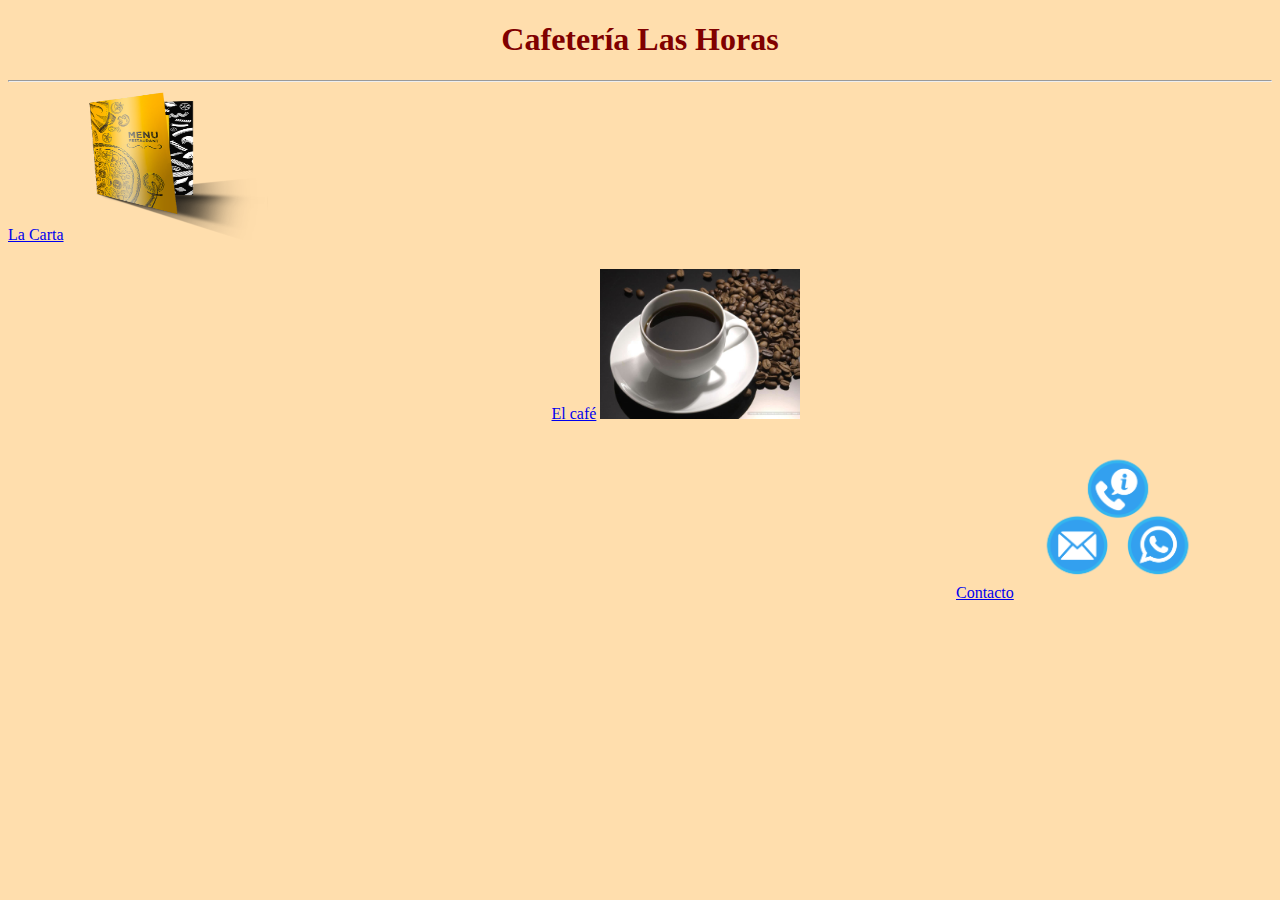
<file: index.html>
<!DOCTYPE html>
<html>
<head>
  <link rel="stylesheet" href="style.css">
</head>

<body class="colordefondo">
<header>
  <h1 id="centrado">Cafetería Las Horas</h1>
  <hr>

</header>
<section>
  <a href="lacarta.html" class="carta">La Carta</a>
  <a href="lacarta.html" class="carta"><img src="img\external-content.duckduckgo.com.png" alt="carta" width="200" height="150"></a>
</section>
<section>
  <a href="elcafe.html" class="cafe">El café</a>
  <a href="elcafe.html" class="cafe"><img src="img\external-content.duckduckgo.com.jpeg" alt="cafe" width="200" height="150"></a>
</section>
<section>
  <a href="contacto.html" class="contacto">Contacto</a>
  <a href="contacto.html" class="contacto"><img src="img\contacto.png" alt="contacto" width="200" height="150"></a>
</section>
</body>
</file>
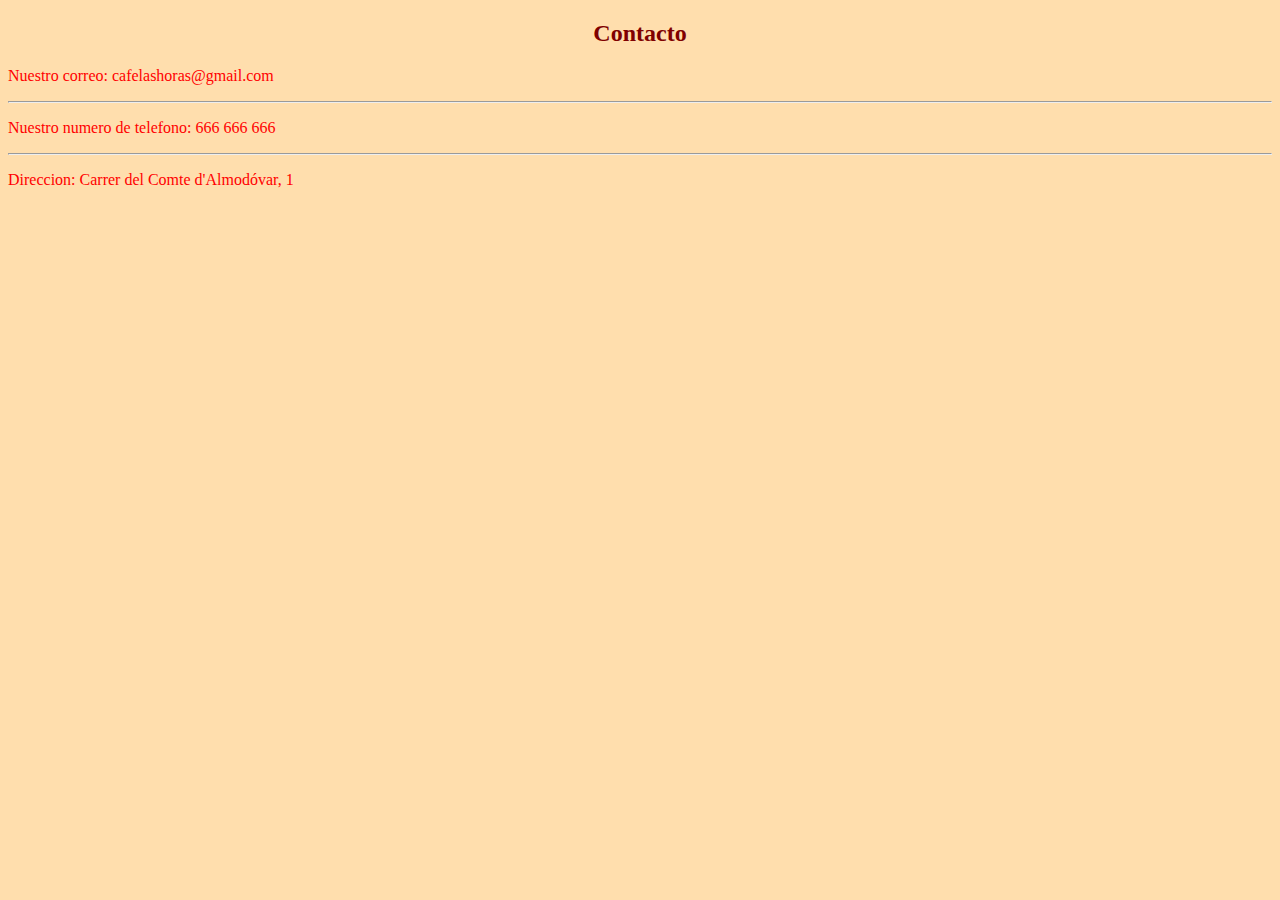
<file: contacto.html>
<!DOCTYPE html>
<html>
<head>
    <link rel="stylesheet" href="style.css">
</head>
<body class="colordefondo">
    <header>
        <h2 id="centrado">Contacto</h2>     
    </header>
    <section class="textoelcafe">
        <p>Nuestro correo: cafelashoras@gmail.com</p>
        <hr>
        <p>Nuestro numero de telefono: 666 666 666</p>
        <hr>
        <p>Direccion: Carrer del Comte d'Almodóvar, 1</p>
    </section>
</body>
</html>
</file>
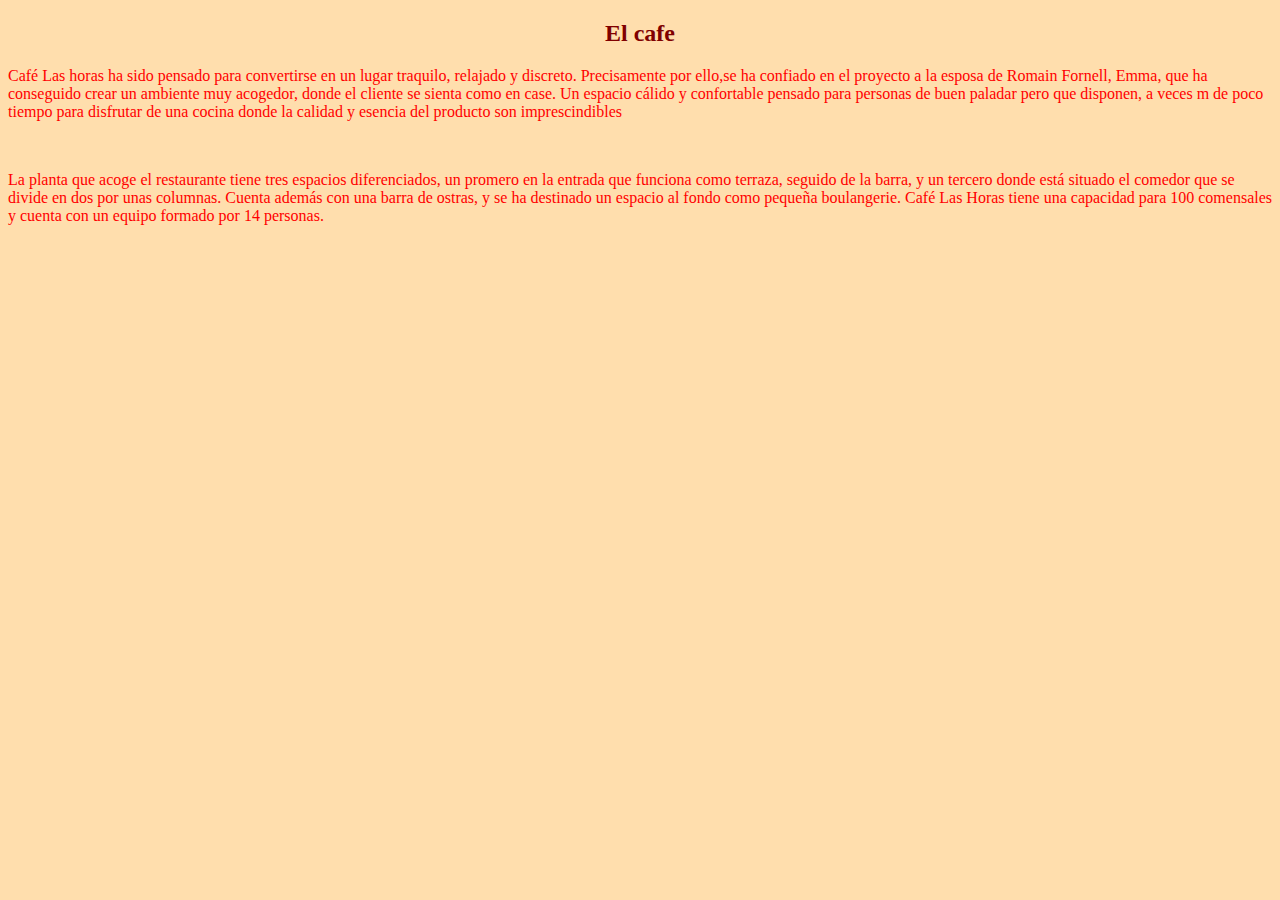
<file: elcafe.html>
<!DOCTYPE html>
<html>
<head>
    <link rel="stylesheet" href="style.css">
</head>
<body class="colordefondo">
    <header>
        <h2 id="centrado">El cafe</h2>     
    </header>
    <section class="textoelcafe">
        <p>Café Las horas ha sido pensado para convertirse en un lugar traquilo, relajado y discreto. Precisamente por ello,se ha confiado en el proyecto a la
            esposa de Romain Fornell, Emma, que ha conseguido crear un ambiente muy acogedor, donde el cliente se sienta como en case.
            Un espacio cálido y confortable pensado para personas de buen paladar pero que disponen, a veces m de poco tiempo para disfrutar de una cocina donde la calidad y esencia del producto son imprescindibles
        </p>
       <br>
       <p>La planta que acoge el restaurante tiene tres espacios diferenciados, un promero en la entrada que funciona como terraza, 
           seguido de la barra, y un tercero donde está situado el comedor que se divide en dos por unas columnas.
           Cuenta además con una barra de ostras, y se ha destinado un espacio al fondo como pequeña boulangerie.
            Café Las Horas tiene una capacidad para 100 comensales y cuenta con un equipo formado por 14 personas.
        </p>
    </section>
</body>
</html>
</file>
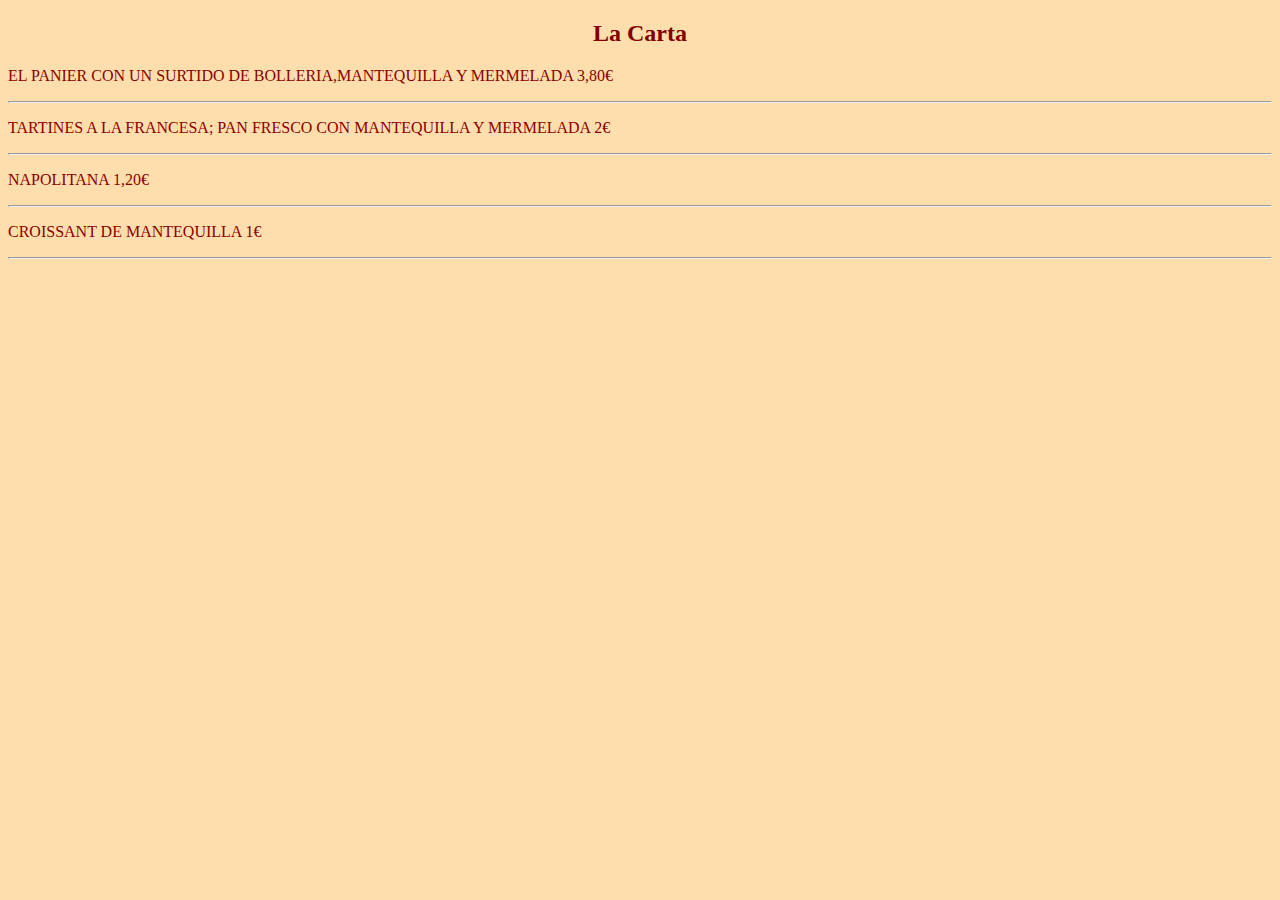
<file: lacarta.html>
<!DOCTYPE html>
<html>
<head>
    <link rel="stylesheet" href="style.css">
</head>
<body class="colordefondo">
    <header>
        <h2 id="centrado">La Carta</h2>     
    </header>
    <section class="textolacarta">
        <p>EL PANIER CON UN SURTIDO DE BOLLERIA,MANTEQUILLA Y MERMELADA 3,80€</p>
        <hr>
        <p>TARTINES A LA FRANCESA; PAN FRESCO CON MANTEQUILLA Y MERMELADA 2€</p>
        <hr>
        <p>NAPOLITANA 1,20€</p>
        <hr>
        <p>CROISSANT DE MANTEQUILLA 1€</p>
        <hr>
    </section>
</body>
</html>
</file>
<file: style.css>
.colordefondo {
    background-color: navajowhite;
}
#centrado{
    color: maroon;
    text-align: center;
    font-weight: 600;
   
}
a.cafe {
    position: relative;
    top: 25px;
    right: -43%;
}

a.contacto {  
    position: relative;
    top: 50px;
    right: -75%;
}
.textolacarta {
    color: darkred;
}
.textoelcafe {
    color: red;
}
</file>
